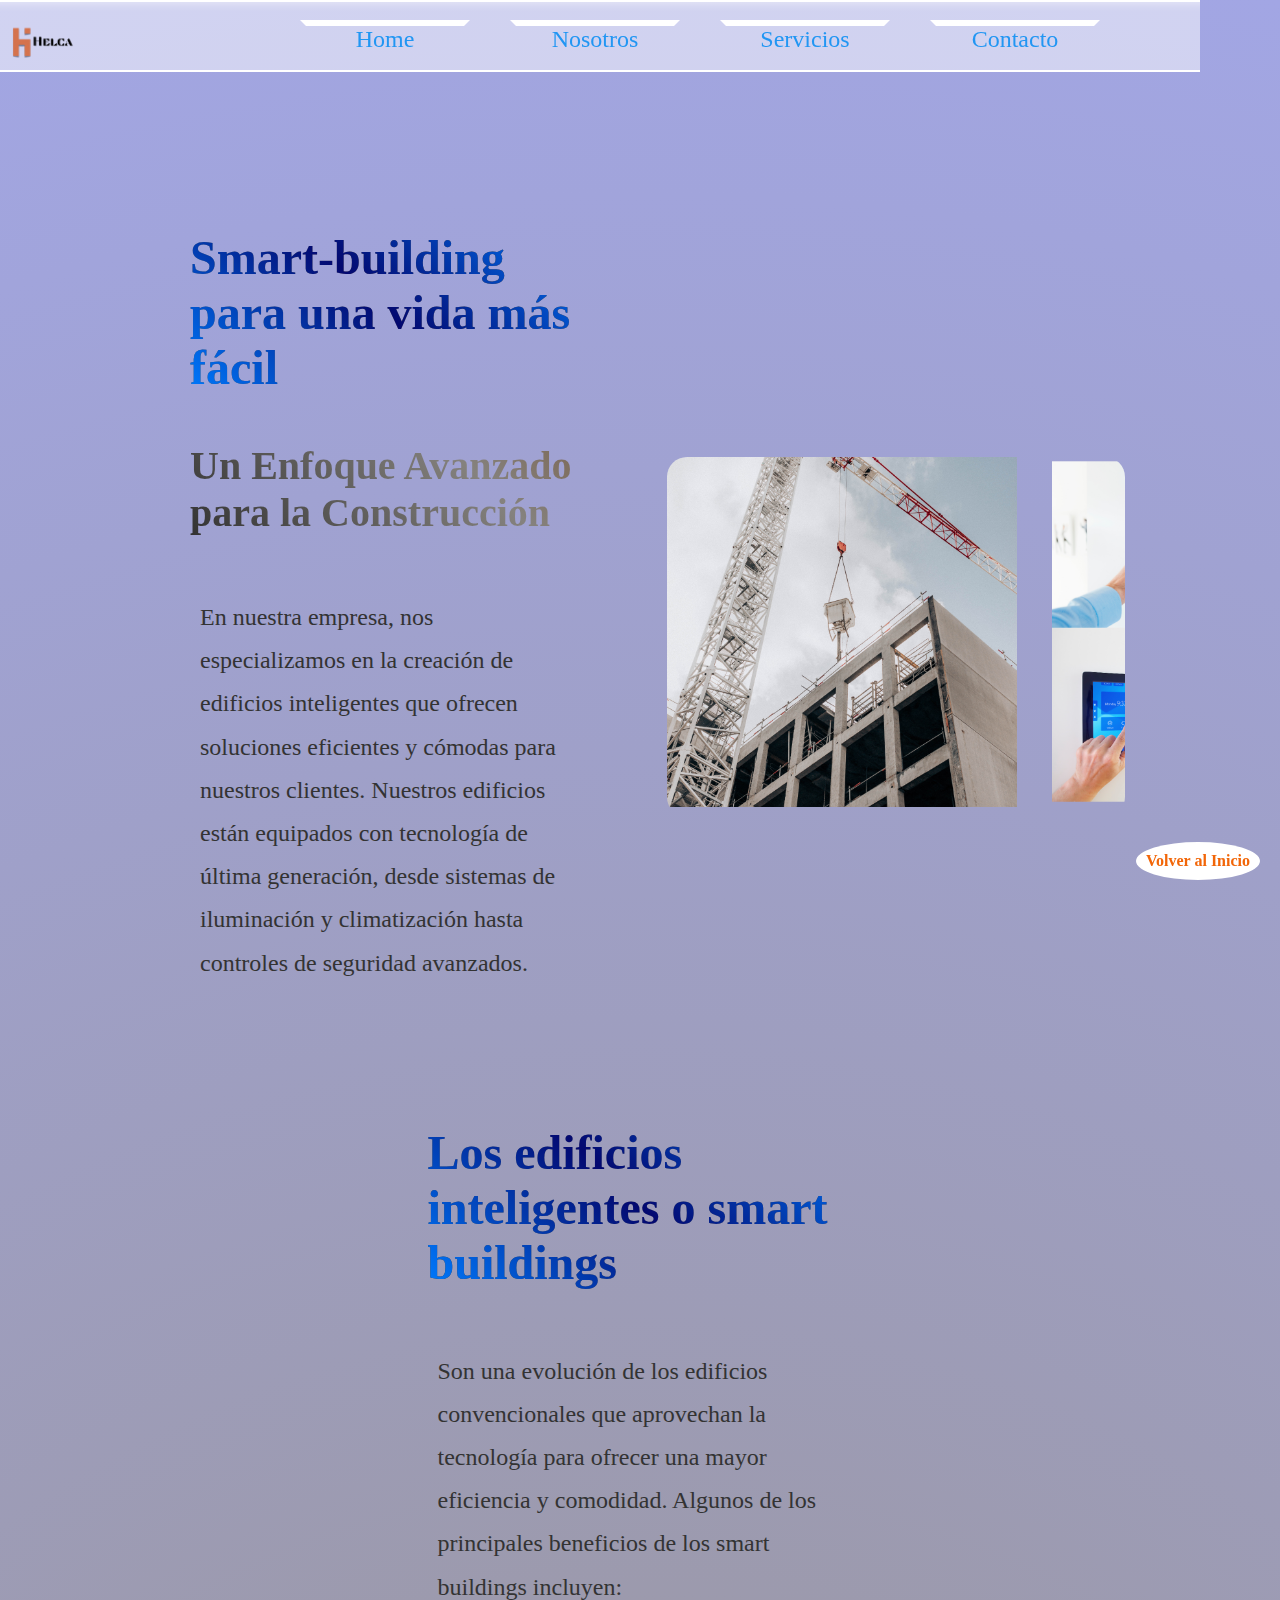
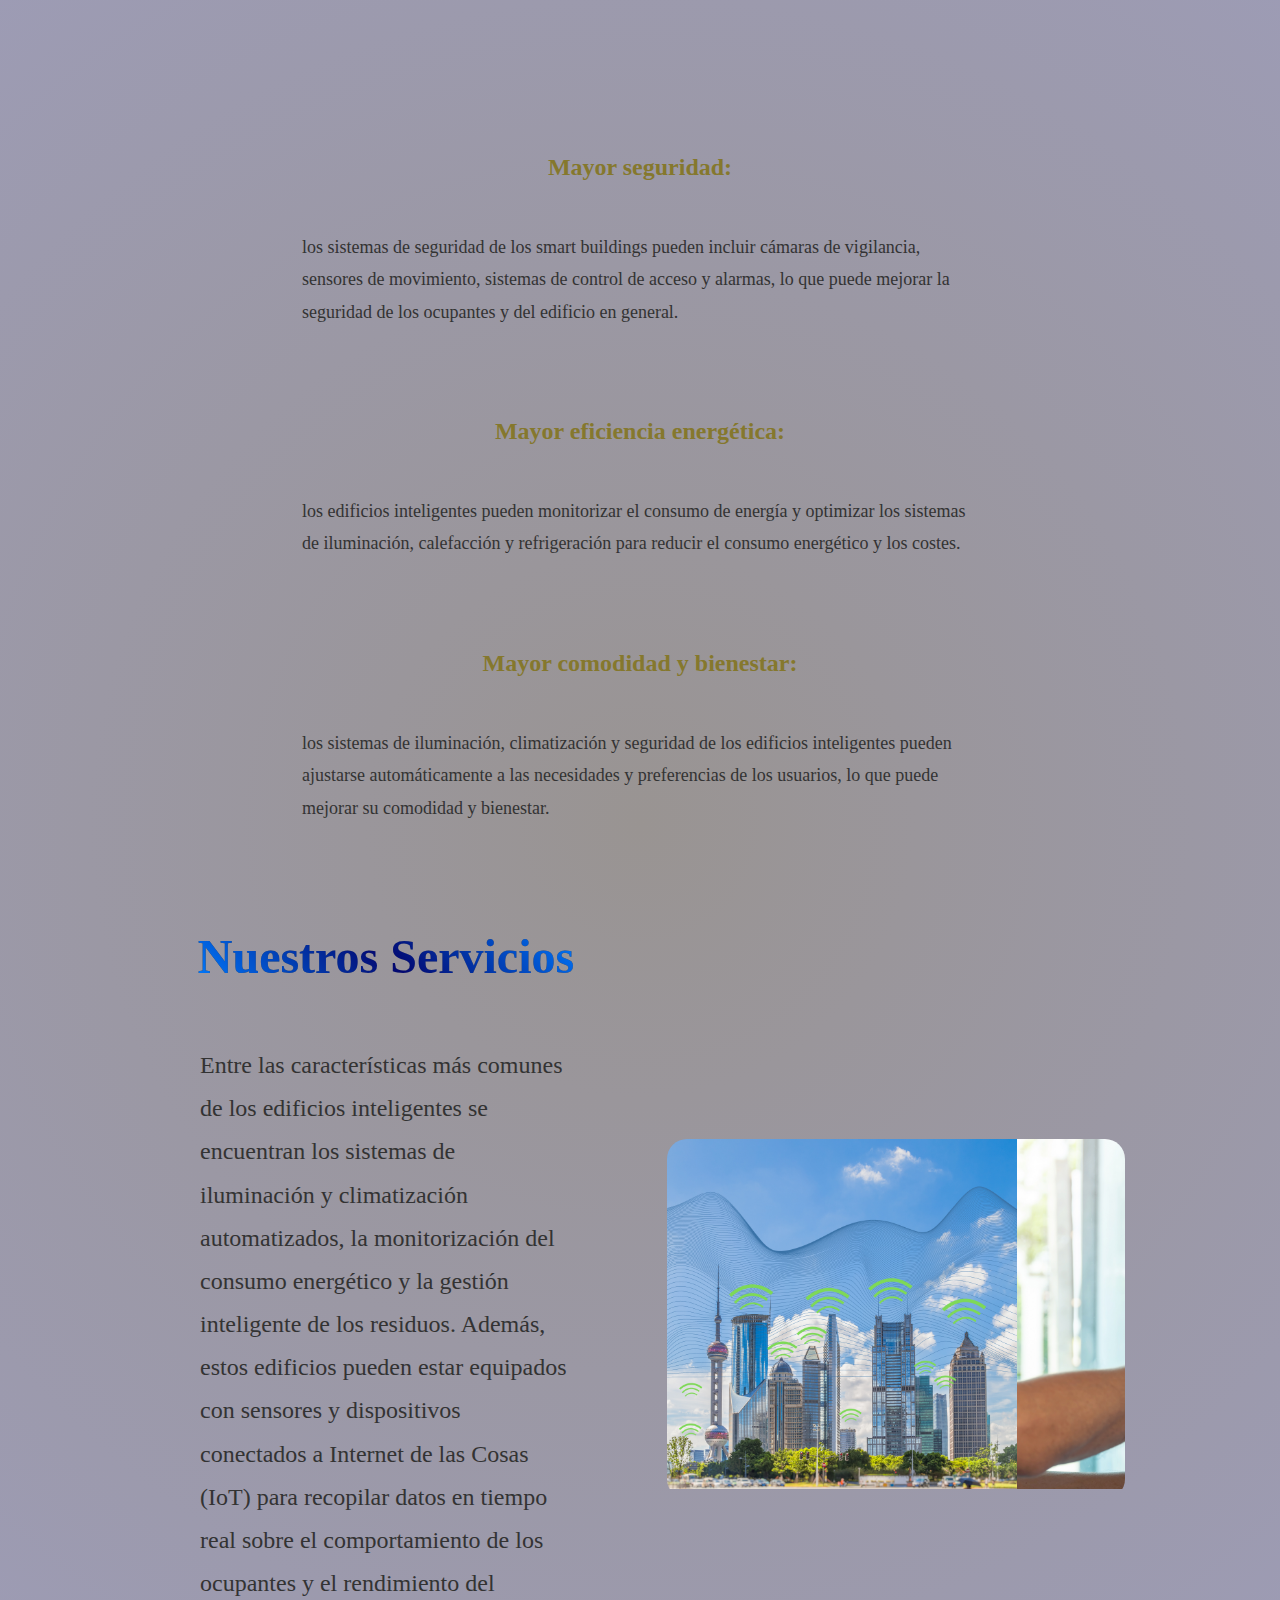
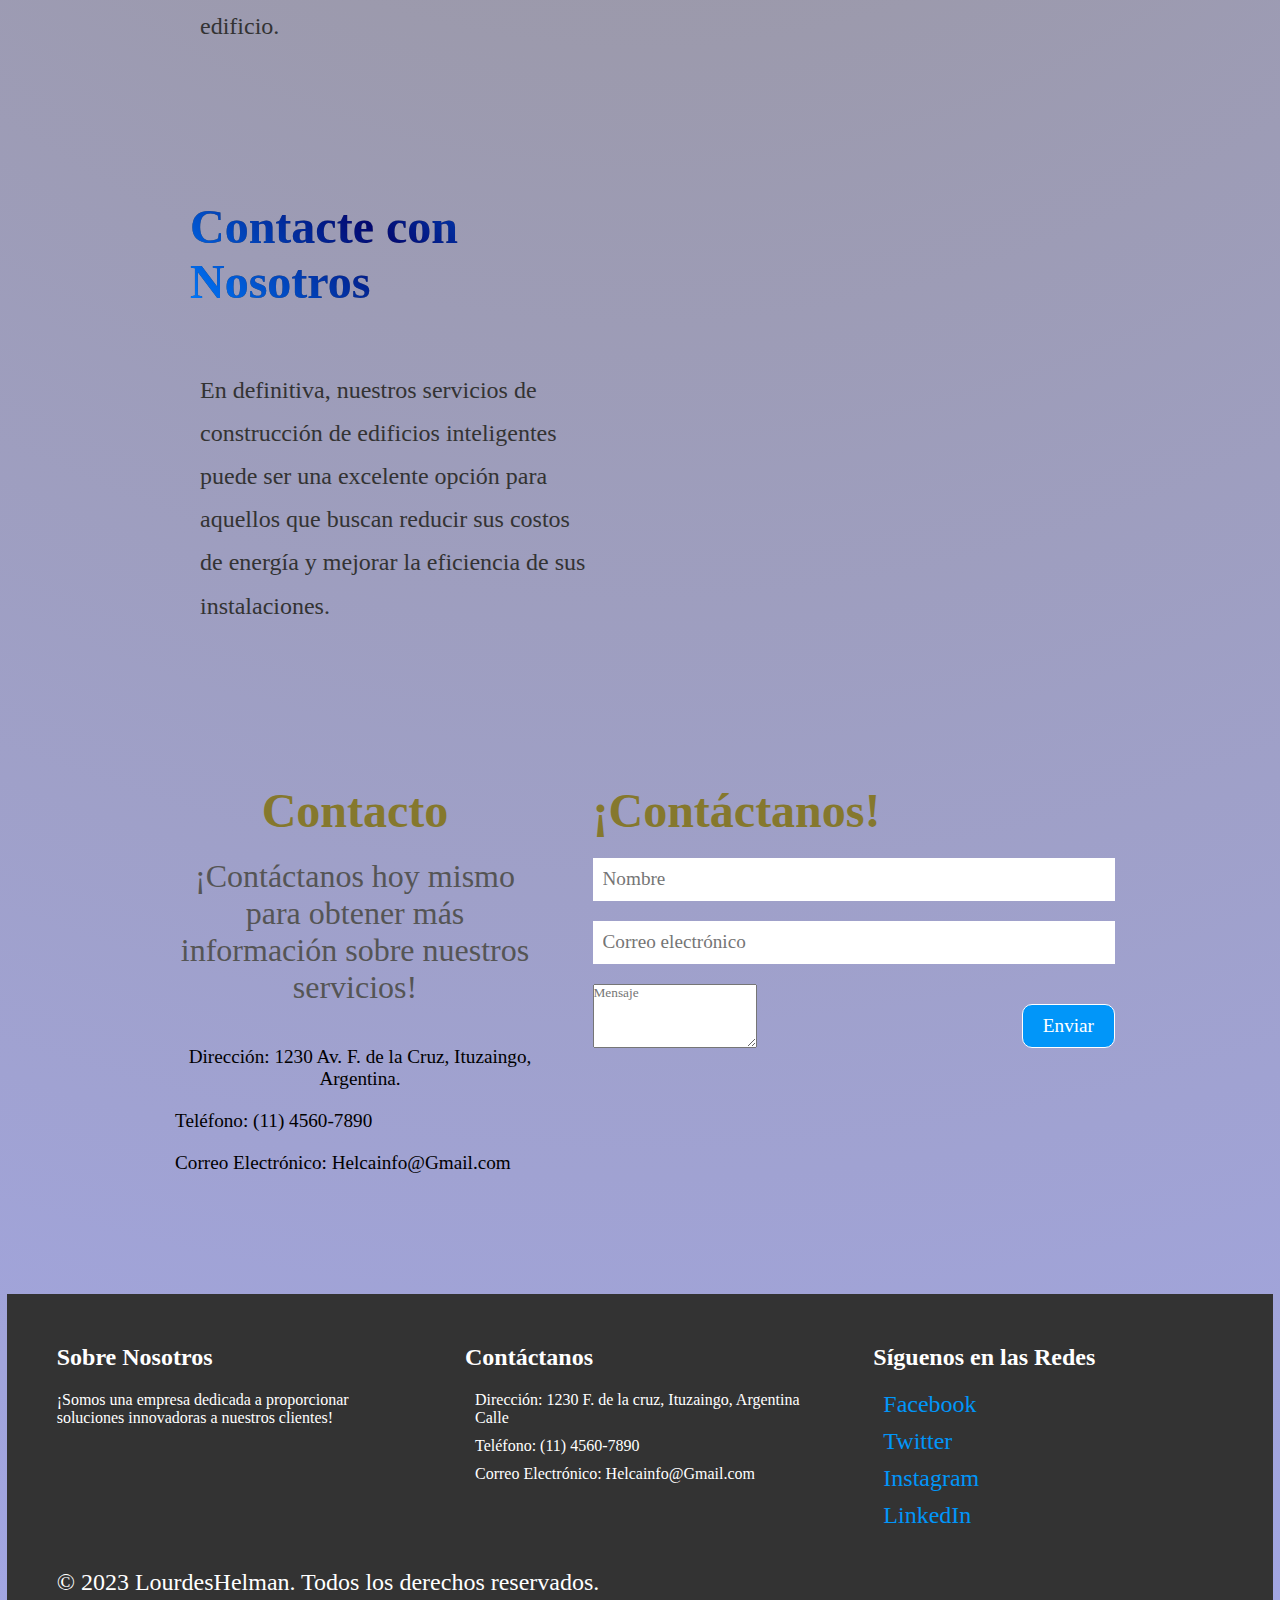
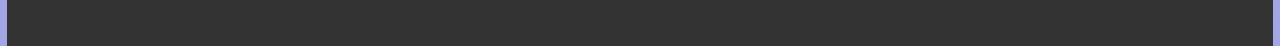
<file: Assets/smarbuilding/index.html>
<!DOCTYPE html>
<html lang="en">
  <head>
    <meta charset="UTF-8" />
    <meta http-equiv="X-UA-Compatible" content="IE=edge" />
    <meta name="viewport" content="width=device-width, initial-scale=1.0" />
    <title>Smart-building</title>
    <link rel="stylesheet" href="../login.css" />
    <link rel="stylesheet" href="../animaciones.css" />
    <link rel="stylesheet" href="../mediaquery.css" />
  </head>
  <body>
    <!-- Estructura header -->
    <header class="header__navbar">
      <nav class="header__navbar navbar">
        <a href="/index.html" class="logo">
          <img src="../img/LogoHelca.png" alt="logo" />
        </a>

        <input type="checkbox" id="menu__toggle" class="menu__toggle" />
        <label for="menu__toggle" class="menu__label">
          <img
            class="menu__btn__icon"
            src="../img/navigation-drawer-1.png"
            alt="menu"
          />
        </label>

        <ul class="navbar__list">
          <li>
            <a href="/index.html" class="nav__link">Home</a>
          </li>
          <li>
            <a href="/index.html" class="nav__link">Nosotros</a>
          </li>
          <li class="dropdown">
            <a href="#" class="nav__link">Servicios</a>
            <ul class="dropdown__menu">
              <li>
                <a href="../smarbuilding/index.html" class="nav__link"
                  >Smart Building</a
                >
              </li>
              <li>
                <a href="../smarthome/index.html" class="nav__link"
                  >Smart Home</a
                >
              </li>
              <li>
                <a href="../sustentabilidad/index.html" class="nav__link"
                  >Sustentabilidad</a
                >
              </li>
              <li>
                <a href="../tecnologia/index.html" class="nav__link"
                  >Tecnologia BIM</a
                >
              </li>
            </ul>
          </li>
          <li><a href="#contact" class="nav__link">Contacto</a></li>
        </ul>
      </nav>
    </header>
    <!-- Estructura main -->

    <!-- Volver al Inicio -->
    <div id="top"></div>
    <main>
      <!-- Estructura  sección servicios de smart bulding  -->
      <section id="service__about">
        <div class="s__container">
          <div class="s__container__info">
            <div class="s__text">
              <h3 class="wave">
                <span class="wave2"
                  >Smart-building para una vida más fácil
                </span>
                <br />
                Un Enfoque Avanzado para la Construcción
              </h3>
              <p>
                En nuestra empresa, nos especializamos en la creación de
                edificios inteligentes que ofrecen soluciones eficientes y
                cómodas para nuestros clientes. Nuestros edificios están
                equipados con tecnología de última generación, desde sistemas de
                iluminación y climatización hasta controles de seguridad
                avanzados.
              </p>
            </div>
            <div class="s__slaider">
              <ul class="s__slaideshow">
                <li><img src="../img/5.png" alt="imagen1" /></li>
                <li><img src="../img/9.png" alt="imagen2" /></li>
                <li><img src="../img/2.png" alt="imagen3" /></li>
              </ul>
            </div>
          </div>
          <div class="s__container__info2">
            <div class="s__text">
              <h3 class="wave">
                <span class="wave2"
                  >Los edificios inteligentes o smart buildings
                </span>
              </h3>
              <p>
                Son una evolución de los edificios convencionales que aprovechan
                la tecnología para ofrecer una mayor eficiencia y comodidad.
                Algunos de los principales beneficios de los smart buildings
                incluyen:
              </p>
            </div>
            <article class="about__box">
              <div class="s__text1 box">
                <h3 class="boxtitle">Mayor seguridad:</h3>
                <p>
                  los sistemas de seguridad de los smart buildings pueden
                  incluir cámaras de vigilancia, sensores de movimiento,
                  sistemas de control de acceso y alarmas, lo que puede mejorar
                  la seguridad de los ocupantes y del edificio en general.
                </p>
              </div>
              <div class="s__text2 box">
                <h3 class="boxtitle">Mayor eficiencia energética:</h3>

                <p>
                  los edificios inteligentes pueden monitorizar el consumo de
                  energía y optimizar los sistemas de iluminación, calefacción y
                  refrigeración para reducir el consumo energético y los costes.
                </p>
              </div>
              <div class="s__text3 box">
                <h3 class="boxtitle">Mayor comodidad y bienestar:</h3>
                <p>
                  los sistemas de iluminación, climatización y seguridad de los
                  edificios inteligentes pueden ajustarse automáticamente a las
                  necesidades y preferencias de los usuarios, lo que puede
                  mejorar su comodidad y bienestar.
                </p>
              </div>
            </article>
          </div>
          <div class="s__container__info">
            <div class="s__text">
              <h3 class="wave">
                <span class="wave2">Nuestros Servicios</span>
              </h3>
              <p>
                Entre las características más comunes de los edificios
                inteligentes se encuentran los sistemas de iluminación y
                climatización automatizados, la monitorización del consumo
                energético y la gestión inteligente de los residuos. Además,
                estos edificios pueden estar equipados con sensores y
                dispositivos conectados a Internet de las Cosas (IoT) para
                recopilar datos en tiempo real sobre el comportamiento de los
                ocupantes y el rendimiento del edificio.
              </p>
            </div>
            <div class="s__slaider">
              <ul class="s__slaideshow">
                <li><img src="../img/Diseño48.png" alt="imagen1" /></li>
                <li>
                  <img src="../img/4.png" alt="imagen2" />
                </li>
                <li><img src="../img/7.png" alt="imagen3" /></li>
              </ul>
            </div>
          </div>
          <div class="s__container__info">
            <div class="s__text">
              <h3 class="wave">
                <span class="wave2">Contacte con Nosotros</span>
              </h3>
              <p>
                En definitiva, nuestros servicios de construcción de edificios
                inteligentes puede ser una excelente opción para aquellos que
                buscan reducir sus costos de energía y mejorar la eficiencia de
                sus instalaciones.
              </p>
            </div>
          </div>

          <!-- sección contactos -->
          <section id="contact">
            <div class="contact__info">
              <h3>Contacto</h3>
              <p>
                ¡Contáctanos hoy mismo para obtener más información sobre
                nuestros servicios!
              </p>
              <ul>
                <li>
                  <i class="fas fa-map-marker-alt"></i> Dirección: 1230 Av. F.
                  de la Cruz, Ituzaingo, Argentina.
                </li>
                <li>
                  <i class="fas fa-phone-alt"></i> Teléfono: (11) 4560-7890
                </li>
                <li>
                  <i class="fas fa-envelope"></i> Correo Electrónico:
                  Helcainfo@Gmail.com
                </li>
              </ul>
            </div>
            <!-- Formulario de contacto -->
            <div class="contact__form">
              <h3>¡Contáctanos!</h3>
              <form action="" method="post">
                <input
                  type="text"
                  name="nombre"
                  placeholder="Nombre"
                  required
                />
                <input
                  type="email"
                  name="email"
                  placeholder="Correo electrónico"
                  required
                />
                <textarea
                  name="mensaje"
                  placeholder="Mensaje"
                  required
                ></textarea>
                <button type="submit">Enviar</button>
              </form>
            </div>
          </section>
        </div>
      </section>
    </main>
    <footer>
      <div class="footer__container">
        <div class="footer__column">
          <h2>Sobre Nosotros</h2>
          <p>
            ¡Somos una empresa dedicada a proporcionar soluciones innovadoras a
            nuestros clientes!
          </p>
        </div>
        <div class="footer__column">
          <h2>Contáctanos</h2>
          <ul>
            <li>
              <i class="fas fa-map-marker-alt"></i> Dirección: 1230 F. de la
              cruz, Ituzaingo, Argentina Calle
            </li>
            <li><i class="fas fa-phone-alt"></i> Teléfono: (11) 4560-7890</li>
            <li>
              <i class="fas fa-envelope"></i> Correo Electrónico:
              Helcainfo@Gmail.com
            </li>
          </ul>
        </div>
        <div class="footer__column">
          <h2>Síguenos en las Redes</h2>
          <ul>
            <li>
              <a href="https://www.facebook.com/"
                ><i class="fab fa-facebook-f"></i> Facebook</a
              >
            </li>
            <li>
              <a href="https://twitter.com/home?lang=es"
                ><i class="fab fa-twitter"></i> Twitter</a
              >
            </li>
            <li>
              <a href="https://www.instagram.com/?hl=es-la&__coig_restricted=1"
                ><i class="fab fa-instagram"></i> Instagram</a
              >
            </li>
            <li>
              <a href="https://www.linkedin.com/feed/"
                ><i class="fab fa-linkedin-in"></i> LinkedIn</a
              >
            </li>
          </ul>
        </div>
      </div>
      <a href="#top" class="back-to-top">Volver al Inicio</a>

      <div class="copyright">
        <p>© 2023 LourdesHelman. Todos los derechos reservados.</p>
      </div>
    </footer>
  </body>
</html>
</file>
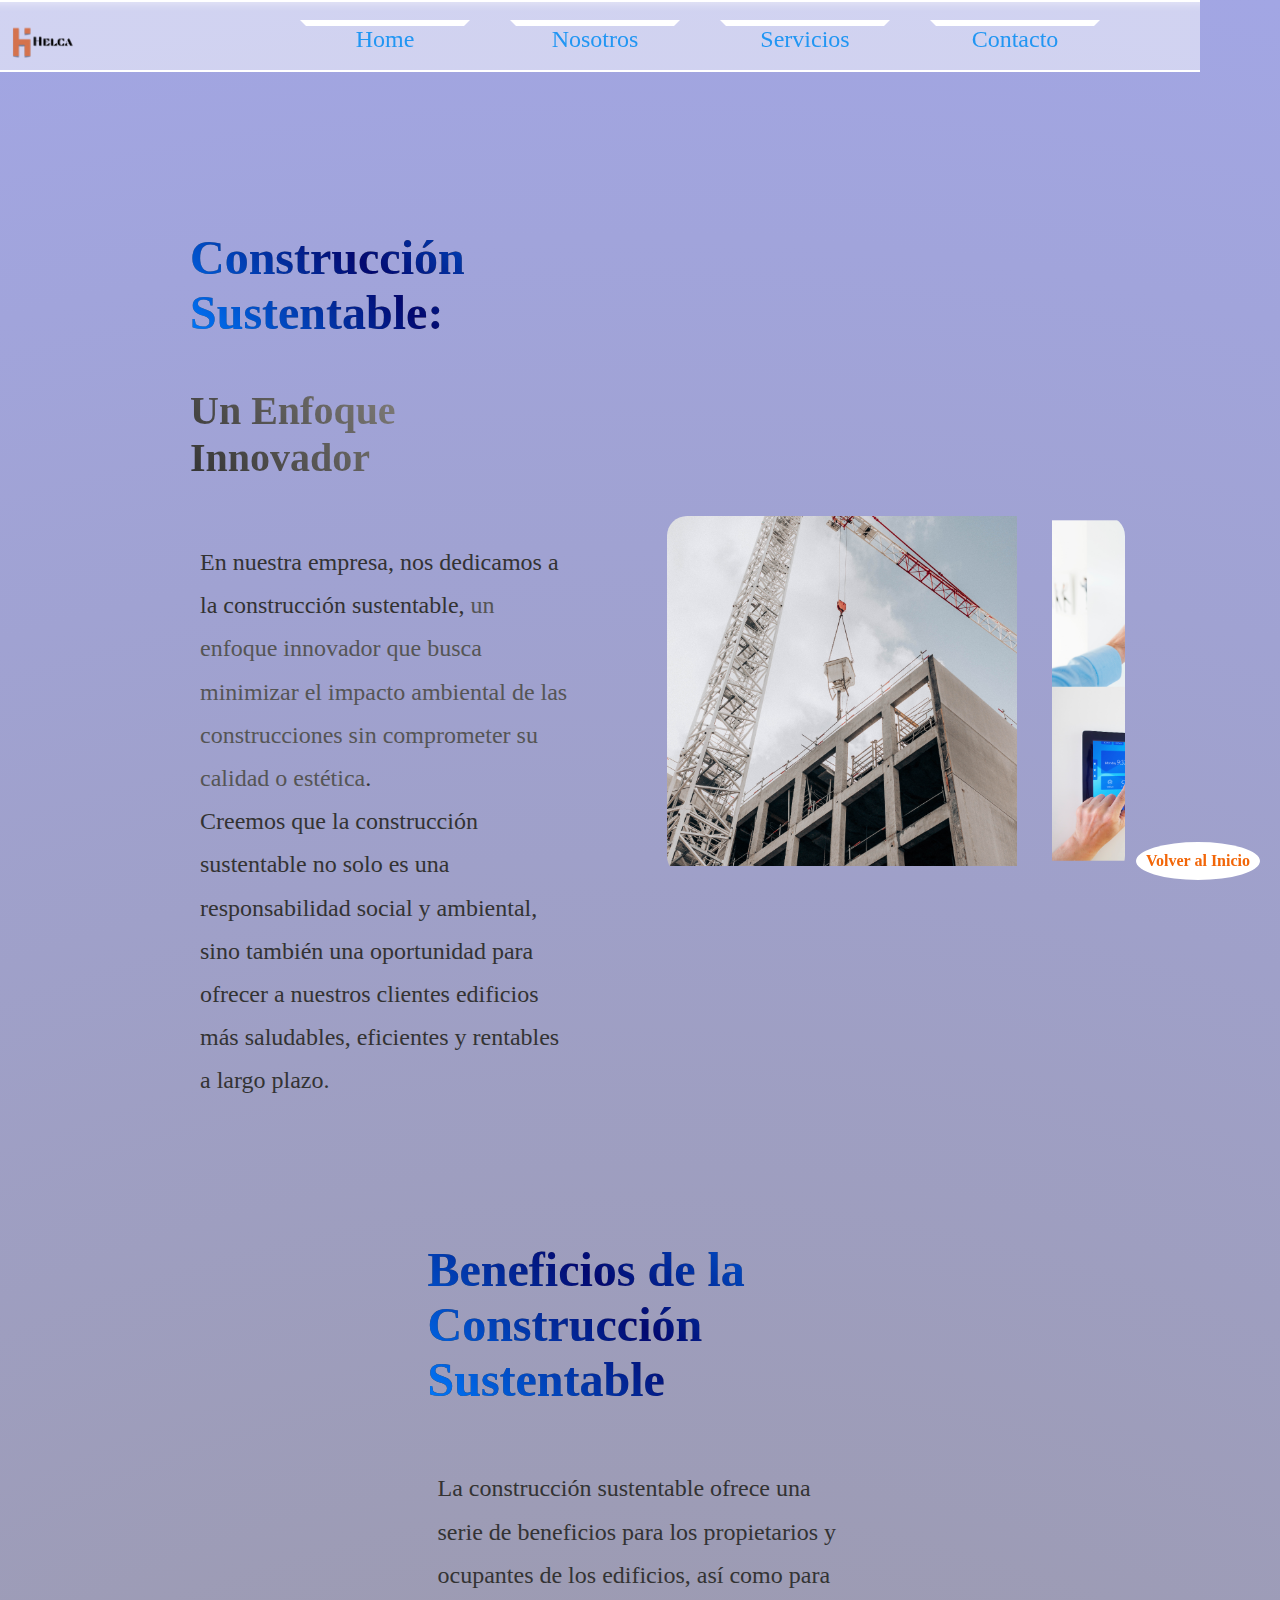
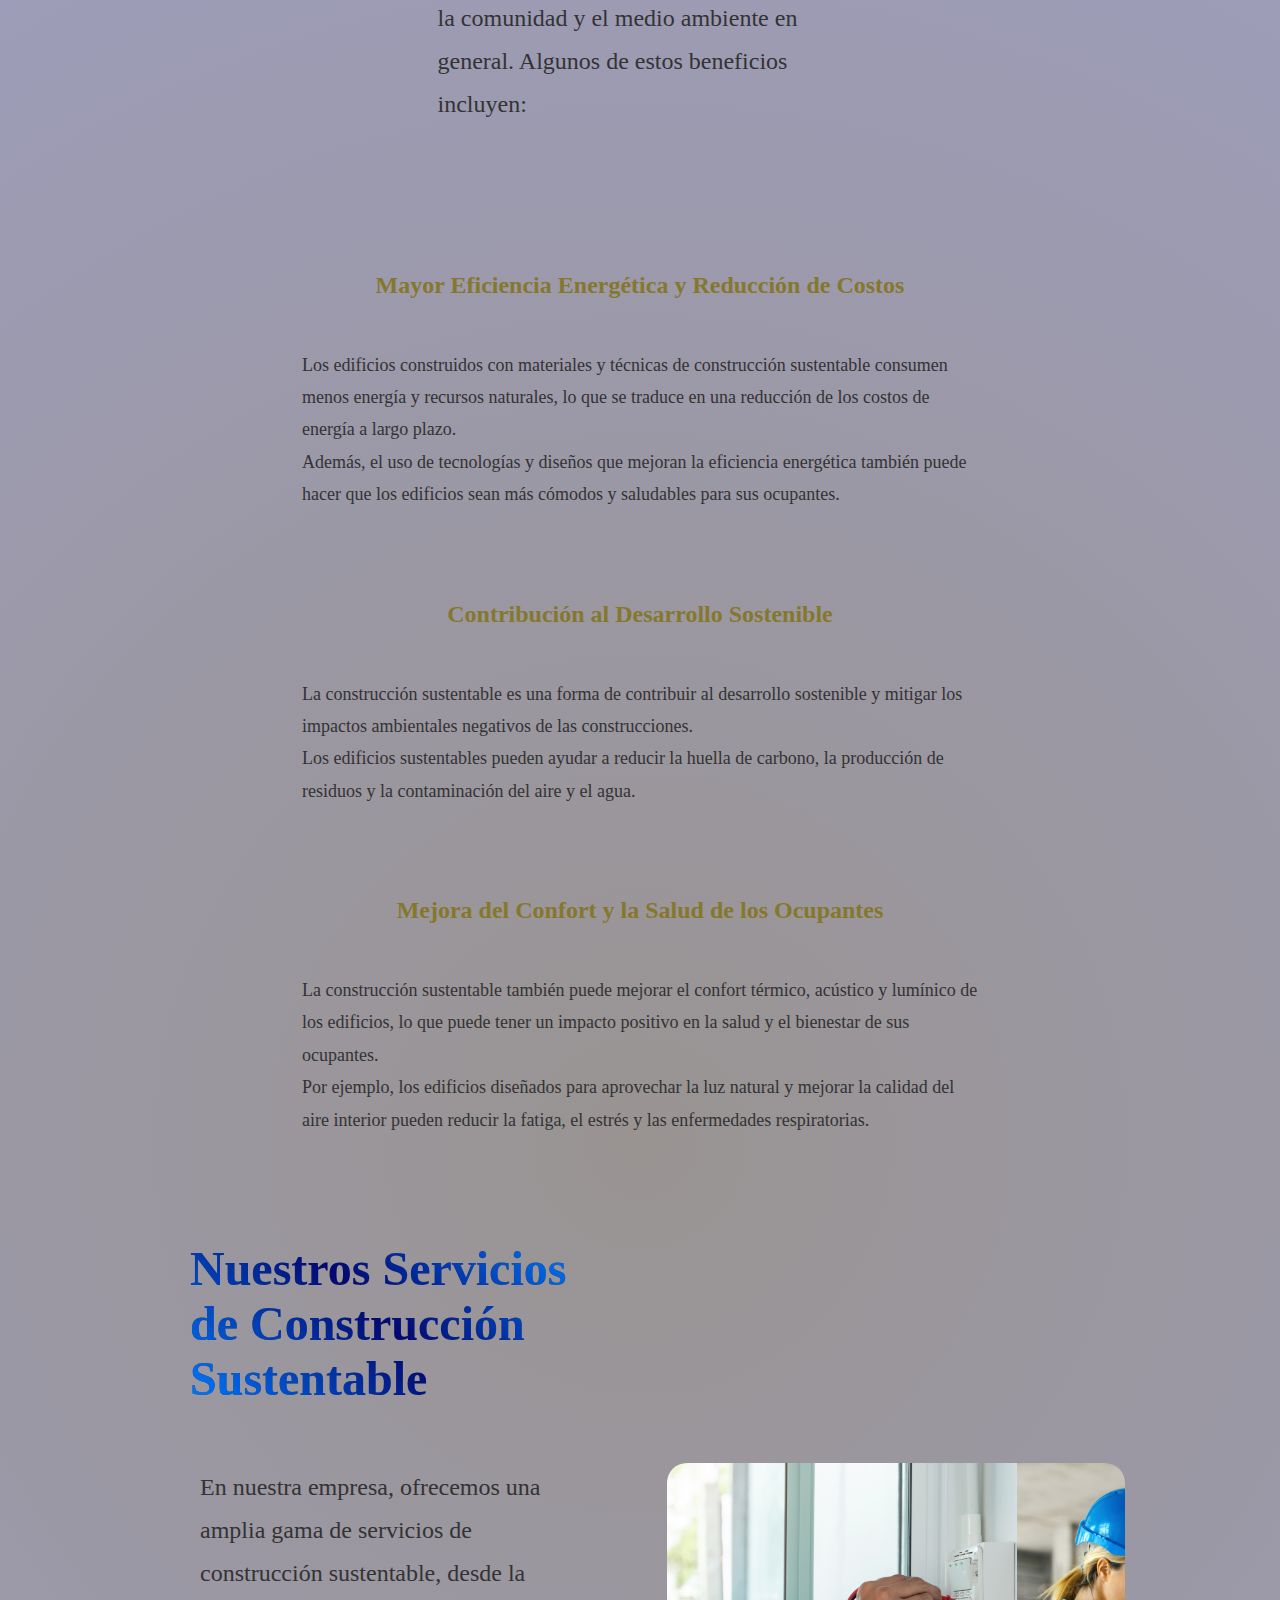
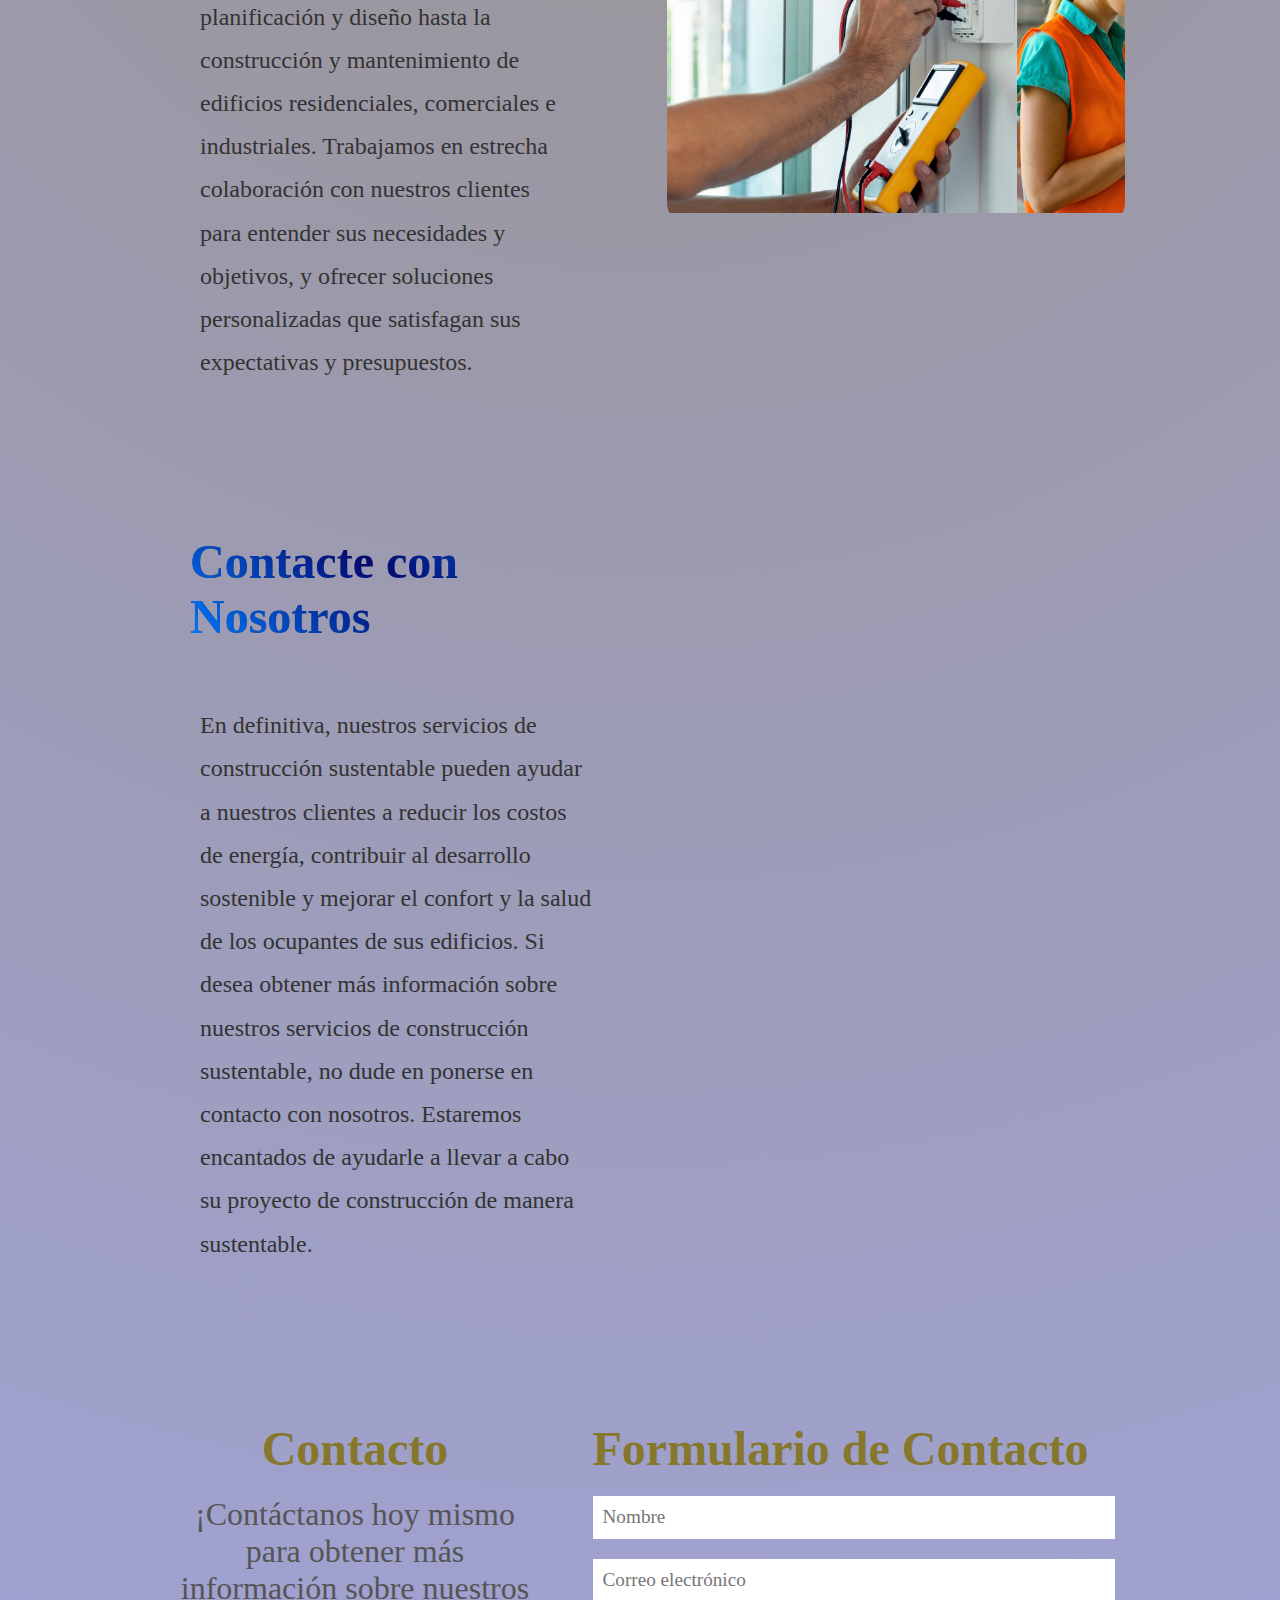
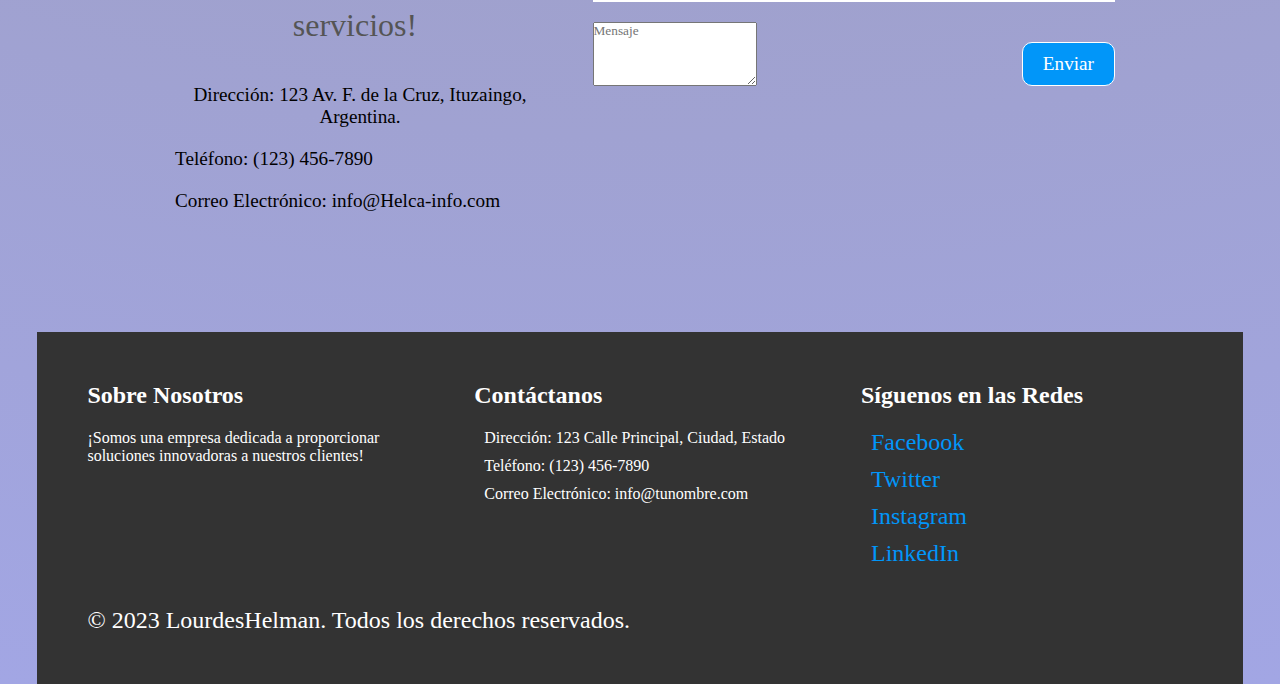
<file: Assets/sustentabilidad/index.html>
<!DOCTYPE html>
<html lang="en">
  <head>
    <meta charset="UTF-8" />
    <meta http-equiv="X-UA-Compatible" content="IE=edge" />
    <meta name="viewport" content="width=device-width, initial-scale=1.0" />
    <title>Sustentabilidad</title>
    <link rel="stylesheet" href="../login.css" />
    <link rel="stylesheet" href="../animaciones.css" />
    <link rel="stylesheet" href="../mediaquery.css" />
  </head>
  <body>
    <!-- Estructura header -->
    <header class="header__navbar">
      <nav class="header__navbar navbar">
        <a href="/index.html" class="logo">
          <img src="/Assets/img/LogoHelca.png" alt="logo" />
        </a>

        <input type="checkbox" id="menu__toggle" class="menu__toggle" />
        <label for="menu__toggle" class="menu__label">
          <img
            class="menu__btn__icon"
            src="../img/navigation-drawer-1.png"
            alt="menu"
          />
        </label>
        <ul class="navbar__list">
          <li>
            <a href="/index.html" class="nav__link">Home</a>
          </li>
          <li>
            <a href="/index.html" class="nav__link">Nosotros</a>
          </li>
          <li class="dropdown">
            <a href="#" class="nav__link">Servicios</a>
            <ul class="dropdown__menu">
              <li>
                <a href="../smarbuilding/index.html" class="nav__link"
                  >Smart Building</a
                >
              </li>
              <li>
                <a href="../smarthome/index.html" class="nav__link"
                  >Smart Home</a
                >
              </li>
              <li>
                <a href="../sustentabilidad/index.html" class="nav__link"
                  >Sustentabilidad</a
                >
              </li>
              <li>
                <a href="../tecnologia/index.html" class="nav__link"
                  >Tecnologia BIM</a
                >
              </li>
            </ul>
          </li>
          <li><a href="#contact" class="nav__link">Contacto</a></li>
        </ul>
      </nav>
    </header>
    <!-- Estructura main -->

    <!-- Volver al Inicio -->
    <div id="top"></div>
    <main>
      <!-- Estructura  sección servicios de sustentabilidad  -->
      <section id="service__about">
        <div class="s__container">
          <div class="s__container__info">
            <div class="s__text">
              <h3 class="wave">
                <span class="wave2">Construcción Sustentable:</span>
                <br />
                Un Enfoque Innovador
              </h3>
              <p>
                En nuestra empresa, nos dedicamos a la construcción sustentable,
                <span>
                  un enfoque innovador que busca minimizar el impacto ambiental
                  de las construcciones sin comprometer su calidad o
                  estética</span
                >. <br />
                Creemos que la construcción sustentable no solo es una
                responsabilidad social y ambiental, sino también una oportunidad
                para ofrecer a nuestros clientes edificios más saludables,
                eficientes y rentables a largo plazo.
              </p>
            </div>
            <div class="s__slaider">
              <ul class="s__slaideshow">
                <li><img src="../img/5.png" alt="imagen1" /></li>
                <li>
                  <img src="../img/9.png" alt="imagen2" />
                </li>
                <li><img src="../img/4.png" alt="a" /></li>
              </ul>
            </div>
          </div>
          <div class="s__container__info2">
            <div class="s__text">
              <h3 class="wave">
                <span class="wave2"
                  >Beneficios de la Construcción Sustentable
                </span>
              </h3>
              <p>
                La construcción sustentable ofrece una serie de beneficios para
                los propietarios y ocupantes de los edificios, así como para la
                comunidad y el medio ambiente en general. Algunos de estos
                beneficios incluyen:
              </p>
            </div>
            <article class="about__box">
              <div class="s__text1 box">
                <h3 class="boxtitle">
                  Mayor Eficiencia Energética y Reducción de Costos
                </h3>
                <p>
                  Los edificios construidos con materiales y técnicas de
                  construcción sustentable consumen menos energía y recursos
                  naturales, lo que se traduce en una reducción de los costos de
                  energía a largo plazo. <br />
                  Además, el uso de tecnologías y diseños que mejoran la
                  eficiencia energética también puede hacer que los edificios
                  sean más cómodos y saludables para sus ocupantes.
                </p>
              </div>
              <div class="s__text2 box">
                <h3 class="boxtitle">Contribución al Desarrollo Sostenible</h3>

                <p>
                  La construcción sustentable es una forma de contribuir al
                  desarrollo sostenible y mitigar los impactos ambientales
                  negativos de las construcciones.<br />
                  Los edificios sustentables pueden ayudar a reducir la huella
                  de carbono, la producción de residuos y la contaminación del
                  aire y el agua.
                </p>
              </div>
              <div class="s__text3 box">
                <h3 class="boxtitle">
                  Mejora del Confort y la Salud de los Ocupantes
                </h3>
                <p>
                  La construcción sustentable también puede mejorar el confort
                  térmico, acústico y lumínico de los edificios, lo que puede
                  tener un impacto positivo en la salud y el bienestar de sus
                  ocupantes.<br />
                  Por ejemplo, los edificios diseñados para aprovechar la luz
                  natural y mejorar la calidad del aire interior pueden reducir
                  la fatiga, el estrés y las enfermedades respiratorias.
                </p>
              </div>
            </article>
          </div>
          <div class="s__container__info">
            <div class="s__text">
              <h3 class="wave">
                <span class="wave2"
                  >Nuestros Servicios de Construcción Sustentable</span
                >
              </h3>
              <p>
                En nuestra empresa, ofrecemos una amplia gama de servicios de
                construcción sustentable, desde la planificación y diseño hasta
                la construcción y mantenimiento de edificios residenciales,
                comerciales e industriales. Trabajamos en estrecha colaboración
                con nuestros clientes para entender sus necesidades y objetivos,
                y ofrecer soluciones personalizadas que satisfagan sus
                expectativas y presupuestos.
              </p>
            </div>
            <div class="s__slaider">
              <ul class="s__slaideshow">
                <li><img src="../img/4.png" alt="imagen1" /></li>
                <li>
                  <img src="../img/2.png" alt="imagen2" />
                </li>
                <li><img src="../img/Diseño48.png" alt="imagen3" /></li>
              </ul>
            </div>
          </div>
          <div class="s__container__info">
            <div class="s__text">
              <h3 class="wave">
                <span class="wave2">Contacte con Nosotros</span>
              </h3>
              <p>
                En definitiva, nuestros servicios de construcción sustentable
                pueden ayudar a nuestros clientes a reducir los costos de
                energía, contribuir al desarrollo sostenible y mejorar el
                confort y la salud de los ocupantes de sus edificios. Si desea
                obtener más información sobre nuestros servicios de construcción
                sustentable, no dude en ponerse en contacto con nosotros.
                Estaremos encantados de ayudarle a llevar a cabo su proyecto de
                construcción de manera sustentable.
              </p>
            </div>
          </div>

          <!-- sección contactos -->
          <section id="contact">
            <div class="contact__info">
              <h3>Contacto</h3>
              <p>
                ¡Contáctanos hoy mismo para obtener más información sobre
                nuestros servicios!
              </p>
              <ul>
                <li>
                  <i class="fas fa-map-marker-alt"></i> Dirección: 123 Av. F. de
                  la Cruz, Ituzaingo, Argentina.
                </li>
                <li>
                  <i class="fas fa-phone-alt"></i> Teléfono: (123) 456-7890
                </li>
                <li>
                  <i class="fas fa-envelope"></i> Correo Electrónico:
                  info@Helca-info.com
                </li>
              </ul>
            </div>
            <!-- Formulario de contacto -->
            <div class="contact__form">
              <h3>Formulario de Contacto</h3>
              <form action="" method="post">
                <input
                  type="text"
                  name="nombre"
                  placeholder="Nombre"
                  required
                />
                <input
                  type="email"
                  name="email"
                  placeholder="Correo electrónico"
                  required
                />
                <textarea
                  name="mensaje"
                  placeholder="Mensaje"
                  required
                ></textarea>
                <button type="submit">Enviar</button>
              </form>
            </div>
          </section>
        </div>
      </section>
    </main>
    <footer>
      <div class="footer__container">
        <div class="footer__column">
          <h2>Sobre Nosotros</h2>
          <p>
            ¡Somos una empresa dedicada a proporcionar soluciones innovadoras a
            nuestros clientes!
          </p>
        </div>
        <div class="footer__column">
          <h2>Contáctanos</h2>
          <ul>
            <li>
              <i class="fas fa-map-marker-alt"></i> Dirección: 123 Calle
              Principal, Ciudad, Estado
            </li>
            <li><i class="fas fa-phone-alt"></i> Teléfono: (123) 456-7890</li>
            <li>
              <i class="fas fa-envelope"></i> Correo Electrónico:
              info@tunombre.com
            </li>
          </ul>
        </div>
        <div class="footer__column">
          <h2>Síguenos en las Redes</h2>
          <ul>
            <li>
              <a href="https://www.facebook.com/"
                ><i class="fab fa-facebook-f"></i> Facebook</a
              >
            </li>
            <li>
              <a href="https://twitter.com/home?lang=es"
                ><i class="fab fa-twitter"></i> Twitter</a
              >
            </li>
            <li>
              <a href="https://www.instagram.com/?hl=es-la&__coig_restricted=1"
                ><i class="fab fa-instagram"></i> Instagram</a
              >
            </li>
            <li>
              <a href="https://www.linkedin.com/feed/"
                ><i class="fab fa-linkedin-in"></i> LinkedIn</a
              >
            </li>
          </ul>
        </div>
      </div>
      <div class="copyright">
        <p>© 2023 LourdesHelman. Todos los derechos reservados.</p>
      </div>
      <a href="#top" class="back-to-top">Volver al Inicio</a>
    </footer>
  </body>
</html>
</file>
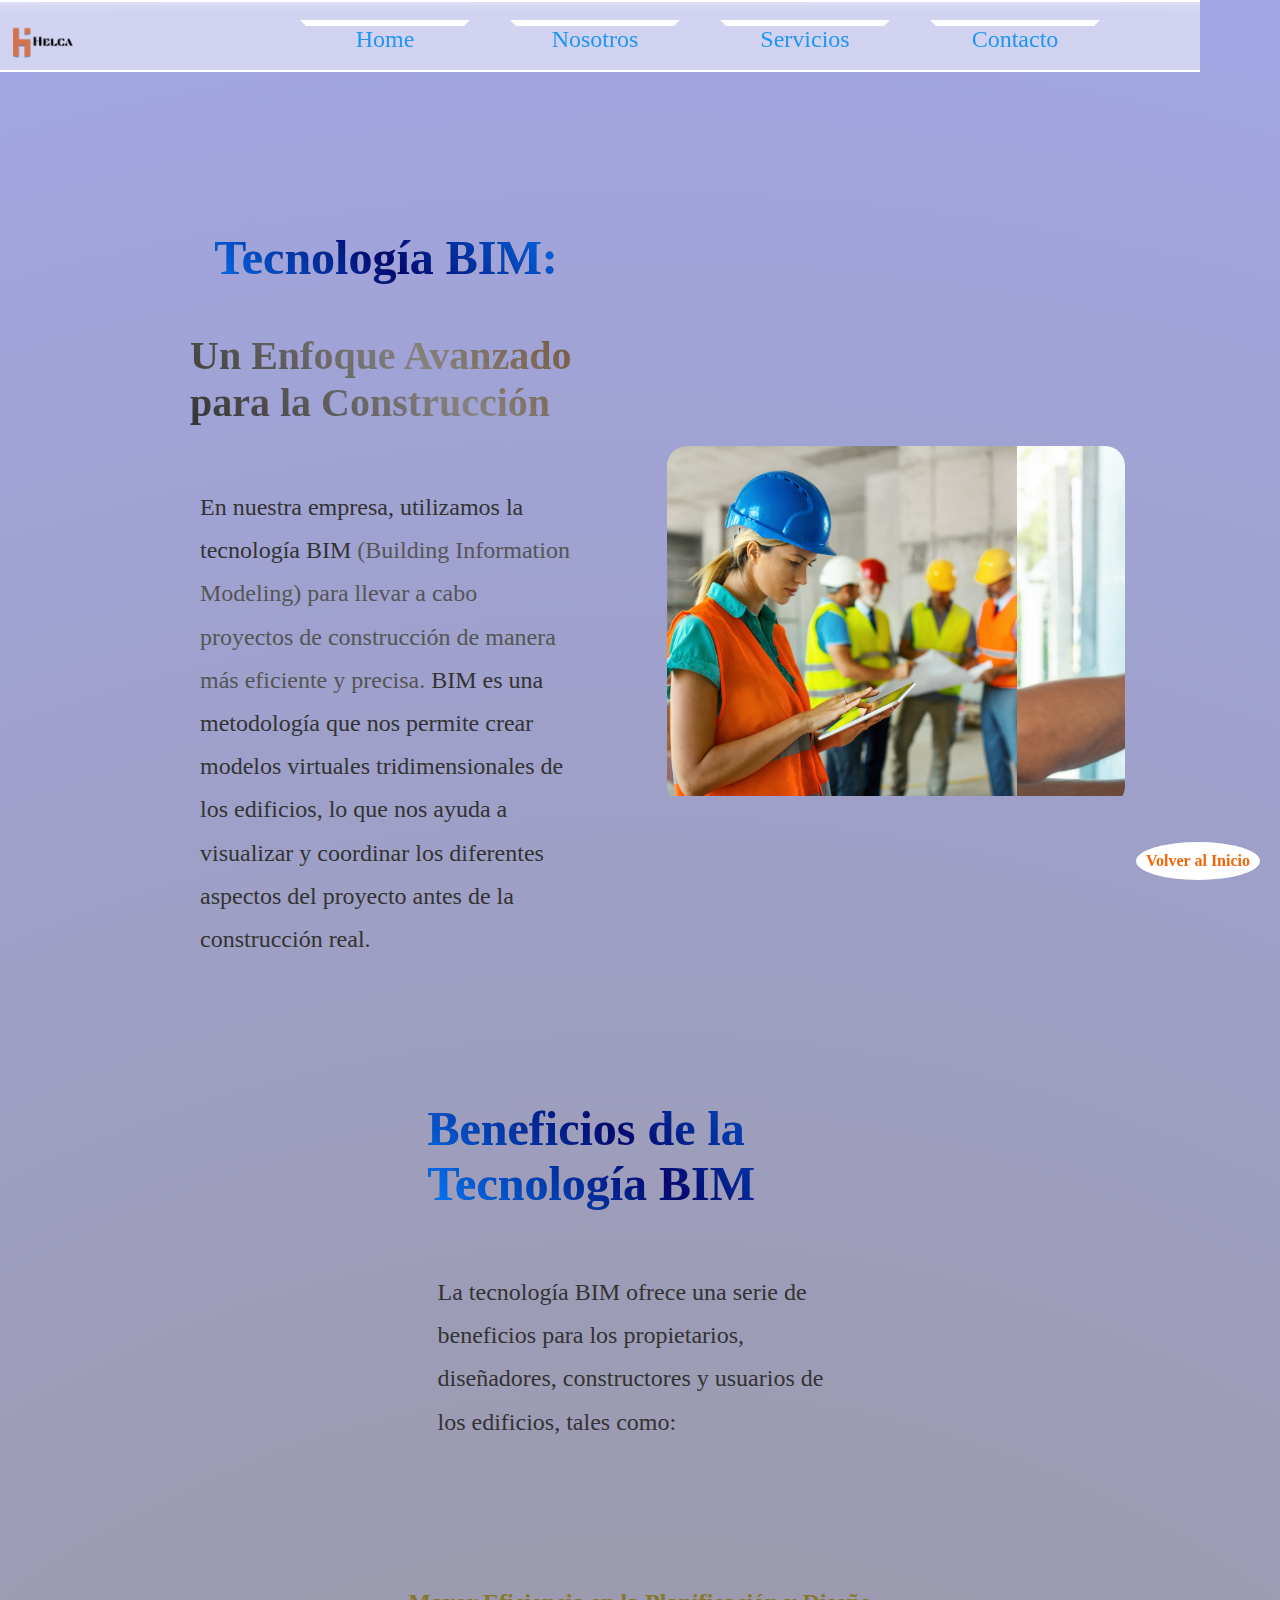
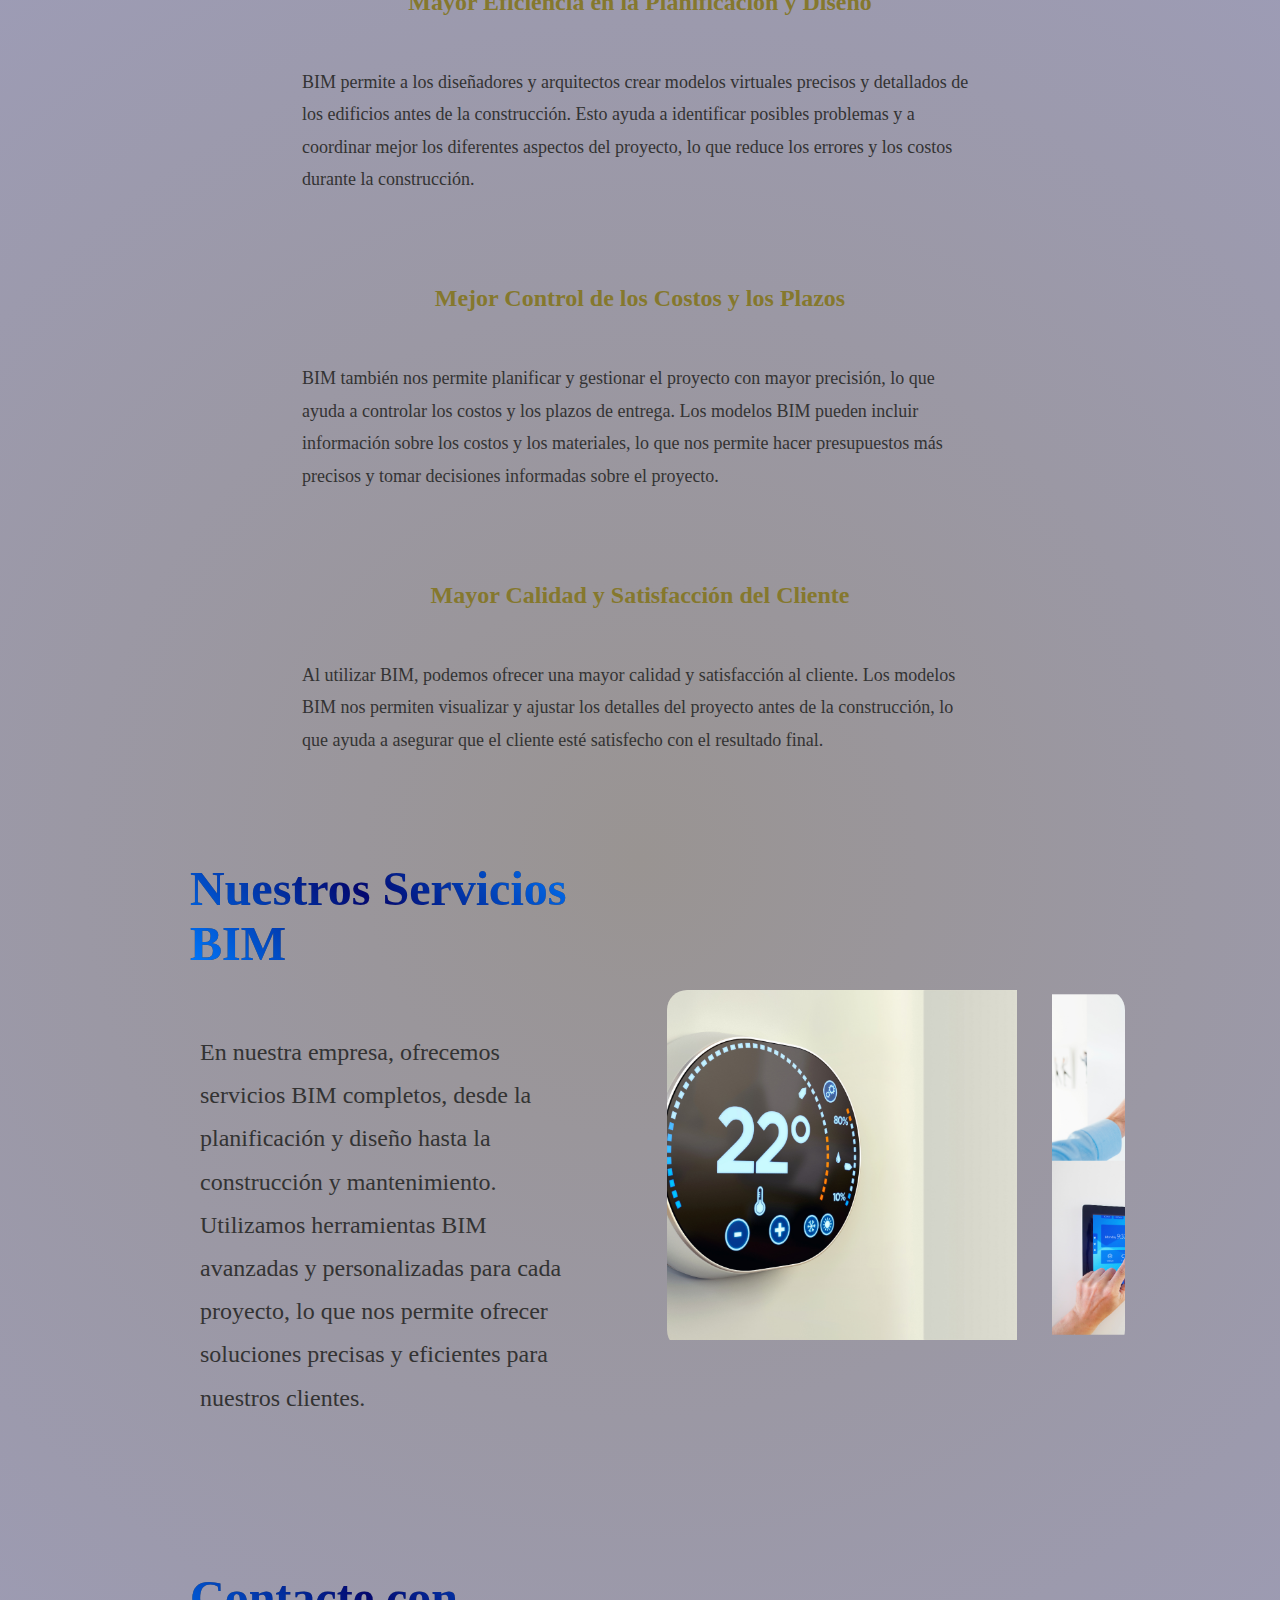
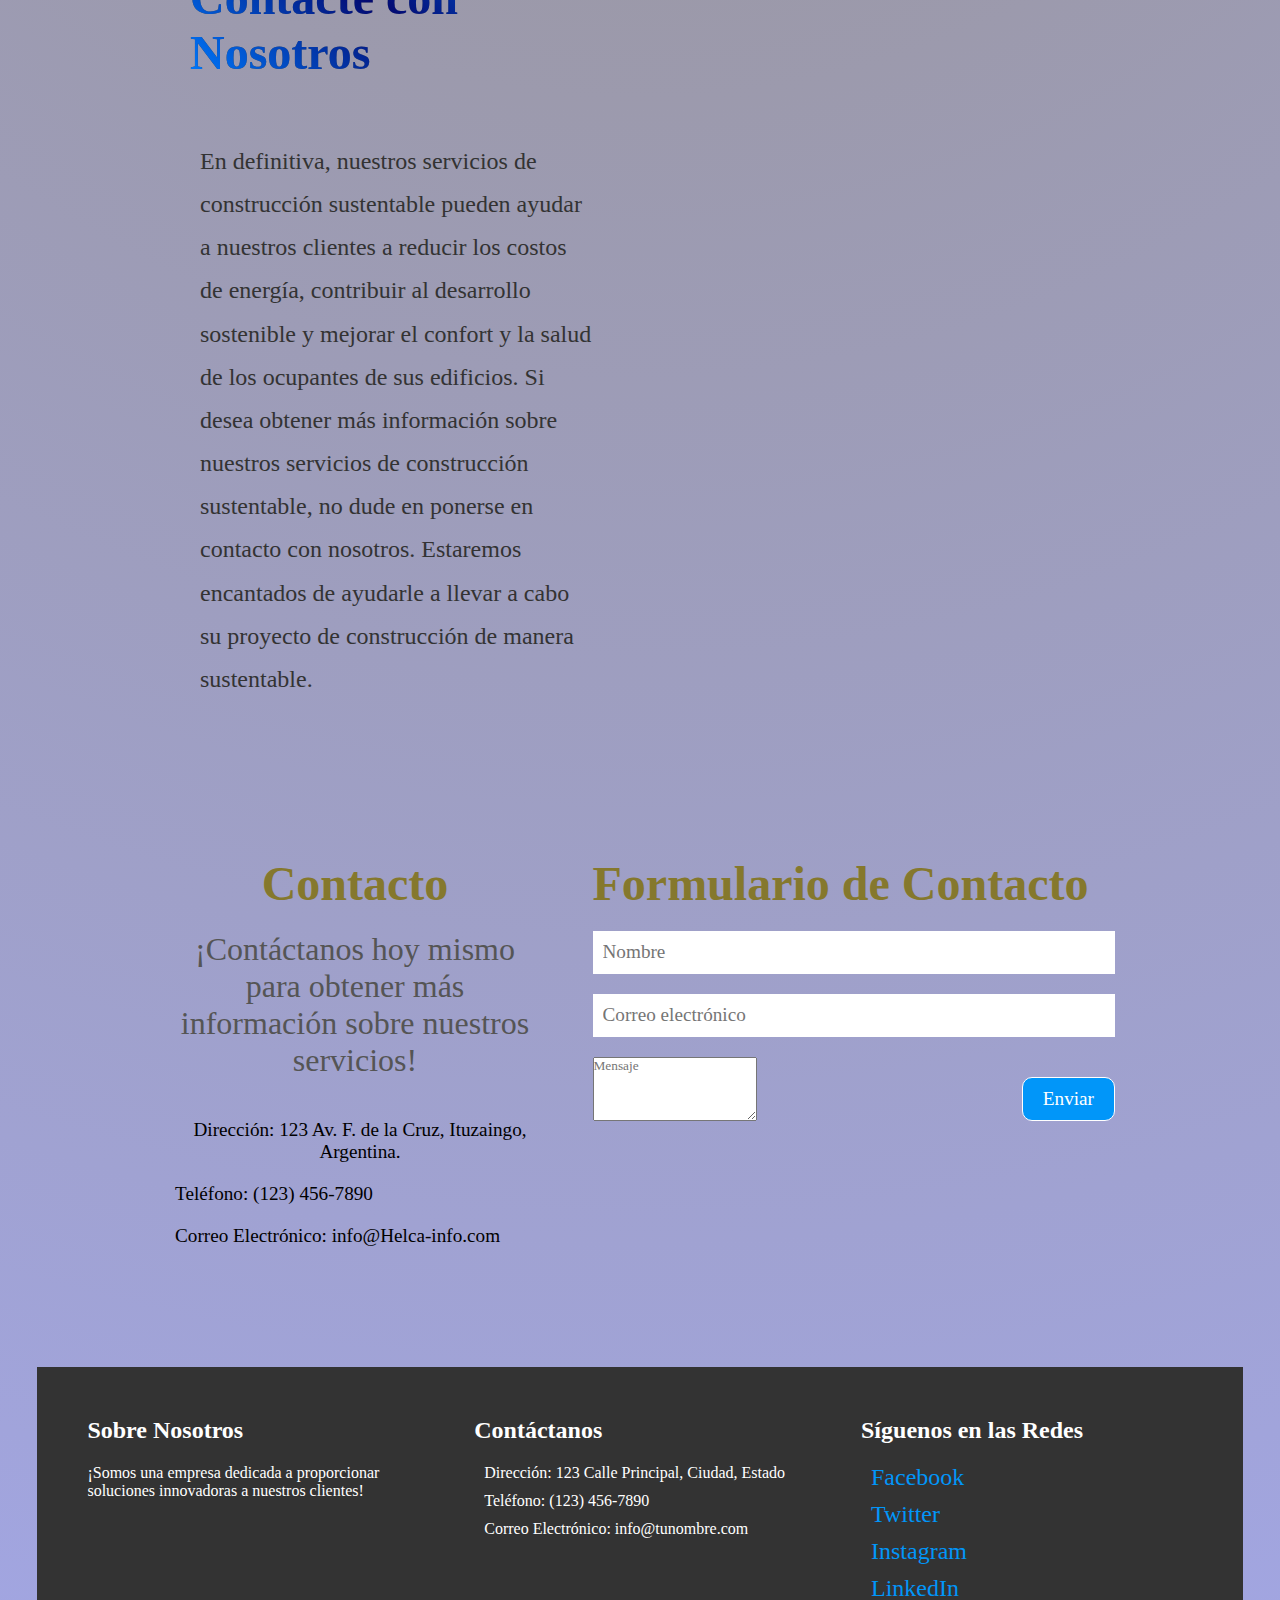
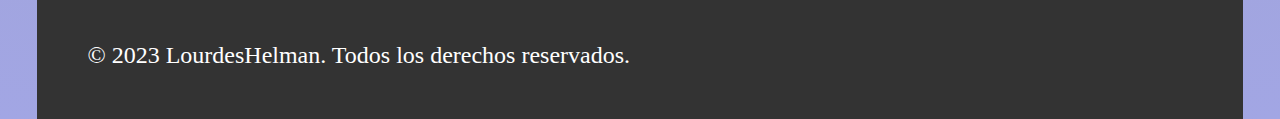
<file: Assets/tecnologia/index.html>
<!DOCTYPE html>
<html lang="en">
  <head>
    <meta charset="UTF-8" />
    <meta http-equiv="X-UA-Compatible" content="IE=edge" />
    <meta name="viewport" content="width=device-width, initial-scale=1.0" />
    <title>Tecnologia-BIM</title>
    <link rel="stylesheet" href="../login.css" />
    <link rel="stylesheet" href="../animaciones.css" />
    <link rel="stylesheet" href="../mediaquery.css" />
  </head>
  <body>
    <!-- Estructura header -->
    <header class="header__navbar">
      <nav class="header__navbar navbar">
        <a href="/index.html" class="logo">
          <img src="../img/LogoHelca.png" alt="logo" />
        </a>
        <input type="checkbox" id="menu__toggle" class="menu__toggle" />
        <label for="menu__toggle" class="menu__label">
          <img
            class="menu__btn__icon"
            src="../img/navigation-drawer-1.png"
            alt="menu"
          />
        </label>

        <ul class="navbar__list">
          <li>
            <a href="/index.html" class="nav__link">Home</a>
          </li>
          <li>
            <a href="/index.html" class="nav__link">Nosotros</a>
          </li>
          <li class="dropdown">
            <a href="#" class="nav__link">Servicios</a>
            <ul class="dropdown__menu">
              <li>
                <a href="../smarbuilding/index.html" class="nav__link"
                  >Smart Building</a
                >
              </li>
              <li>
                <a href="../smarthome/index.html" class="nav__link"
                  >Smart Home</a
                >
              </li>
              <li>
                <a href="../sustentabilidad/index.html" class="nav__link"
                  >Sustentabilidad</a
                >
              </li>
              <li>
                <a href="../tecnologia/index.html" class="nav__link"
                  >Tecnologia BIM</a
                >
              </li>
            </ul>
          </li>
          <li><a href="#contact" class="nav__link">Contacto</a></li>
        </ul>
      </nav>
    </header>
    <!-- Estructura main -->

    <!-- Volver al Inicio -->
    <div id="top"></div>
    <main>
      <!-- Estructura  sección servicios de tecnologia Bim  -->
      <section id="service__about">
        <div class="s__container">
          <div class="s__container__info">
            <div class="s__text">
              <h3 class="wave">
                <span class="wave2">Tecnología BIM: </span>
                <br />
                Un Enfoque Avanzado para la Construcción
              </h3>
              <p>
                En nuestra empresa, utilizamos la tecnología BIM
                <span>
                  (Building Information Modeling) para llevar a cabo proyectos
                  de construcción de manera más eficiente y precisa.</span
                >
                BIM es una metodología que nos permite crear modelos virtuales
                tridimensionales de los edificios, lo que nos ayuda a visualizar
                y coordinar los diferentes aspectos del proyecto antes de la
                construcción real.
              </p>
            </div>
            <div class="s__slaider">
              <ul class="s__slaideshow">
                <li><img src="../img/2.png" alt="imagen1" /></li>
                <li>
                  <img src="../img/4.png" alt="imagen2" />
                </li>
                <li><img src="../img/5.png" alt="a" /></li>
              </ul>
            </div>
          </div>
          <div class="s__container__info2">
            <div class="s__text">
              <h3 class="wave">
                <span class="wave2">Beneficios de la Tecnología BIM </span>
              </h3>
              <p>
                La tecnología BIM ofrece una serie de beneficios para los
                propietarios, diseñadores, constructores y usuarios de los
                edificios, tales como:
              </p>
            </div>
            <article class="about__box">
              <div class="s__text1 box">
                <h3 class="boxtitle">
                  Mayor Eficiencia en la Planificación y Diseño
                </h3>
                <p>
                  BIM permite a los diseñadores y arquitectos crear modelos
                  virtuales precisos y detallados de los edificios antes de la
                  construcción. Esto ayuda a identificar posibles problemas y a
                  coordinar mejor los diferentes aspectos del proyecto, lo que
                  reduce los errores y los costos durante la construcción.
                </p>
              </div>
              <div class="s__text2 box">
                <h3 class="boxtitle">
                  Mejor Control de los Costos y los Plazos
                </h3>

                <p>
                  BIM también nos permite planificar y gestionar el proyecto con
                  mayor precisión, lo que ayuda a controlar los costos y los
                  plazos de entrega. Los modelos BIM pueden incluir información
                  sobre los costos y los materiales, lo que nos permite hacer
                  presupuestos más precisos y tomar decisiones informadas sobre
                  el proyecto.
                </p>
              </div>
              <div class="s__text3 box">
                <h3 class="boxtitle">
                  Mayor Calidad y Satisfacción del Cliente
                </h3>
                <p>
                  Al utilizar BIM, podemos ofrecer una mayor calidad y
                  satisfacción al cliente. Los modelos BIM nos permiten
                  visualizar y ajustar los detalles del proyecto antes de la
                  construcción, lo que ayuda a asegurar que el cliente esté
                  satisfecho con el resultado final.
                </p>
              </div>
            </article>
          </div>
          <div class="s__container__info">
            <div class="s__text">
              <h3 class="wave">
                <span class="wave2">Nuestros Servicios BIM</span>
              </h3>
              <p>
                En nuestra empresa, ofrecemos servicios BIM completos, desde la
                planificación y diseño hasta la construcción y mantenimiento.
                Utilizamos herramientas BIM avanzadas y personalizadas para cada
                proyecto, lo que nos permite ofrecer soluciones precisas y
                eficientes para nuestros clientes.
              </p>
            </div>
            <div class="s__slaider">
              <ul class="s__slaideshow">
                <li><img src="../img/7.png" alt="imagen1" /></li>
                <li>
                  <img src="../img/9.png" alt="imagen2" />
                </li>
                <li><img src="../img/Diseño48.png" alt="imagen3" /></li>
              </ul>
            </div>
          </div>
          <div class="s__container__info">
            <div class="s__text">
              <h3 class="wave">
                <span class="wave2">Contacte con Nosotros</span>
              </h3>
              <p>
                En definitiva, nuestros servicios de construcción sustentable
                pueden ayudar a nuestros clientes a reducir los costos de
                energía, contribuir al desarrollo sostenible y mejorar el
                confort y la salud de los ocupantes de sus edificios. Si desea
                obtener más información sobre nuestros servicios de construcción
                sustentable, no dude en ponerse en contacto con nosotros.
                Estaremos encantados de ayudarle a llevar a cabo su proyecto de
                construcción de manera sustentable.
              </p>
            </div>
          </div>

          <!-- sección contactos -->
          <section id="contact">
            <div class="contact__info">
              <h3>Contacto</h3>
              <p>
                ¡Contáctanos hoy mismo para obtener más información sobre
                nuestros servicios!
              </p>
              <ul>
                <li>
                  <i class="fas fa-map-marker-alt"></i> Dirección: 123 Av. F. de
                  la Cruz, Ituzaingo, Argentina.
                </li>
                <li>
                  <i class="fas fa-phone-alt"></i> Teléfono: (123) 456-7890
                </li>
                <li>
                  <i class="fas fa-envelope"></i> Correo Electrónico:
                  info@Helca-info.com
                </li>
              </ul>
            </div>
            <!-- Formulario de contacto -->
            <div class="contact__form">
              <h3>Formulario de Contacto</h3>
              <form action="" method="post">
                <input
                  type="text"
                  name="nombre"
                  placeholder="Nombre"
                  required
                />
                <input
                  type="email"
                  name="email"
                  placeholder="Correo electrónico"
                  required
                />
                <textarea
                  name="mensaje"
                  placeholder="Mensaje"
                  required
                ></textarea>
                <button type="submit">Enviar</button>
              </form>
            </div>
          </section>
        </div>
      </section>
    </main>
    <footer>
      <div class="footer__container">
        <div class="footer__column">
          <h2>Sobre Nosotros</h2>
          <p>
            ¡Somos una empresa dedicada a proporcionar soluciones innovadoras a
            nuestros clientes!
          </p>
        </div>
        <div class="footer__column">
          <h2>Contáctanos</h2>
          <ul>
            <li>
              <i class="fas fa-map-marker-alt"></i> Dirección: 123 Calle
              Principal, Ciudad, Estado
            </li>
            <li><i class="fas fa-phone-alt"></i> Teléfono: (123) 456-7890</li>
            <li>
              <i class="fas fa-envelope"></i> Correo Electrónico:
              info@tunombre.com
            </li>
          </ul>
        </div>
        <div class="footer__column">
          <h2>Síguenos en las Redes</h2>
          <ul>
            <li>
              <a href="https://www.facebook.com/"
                ><i class="fab fa-facebook-f"></i> Facebook</a
              >
            </li>
            <li>
              <a href="https://twitter.com/home?lang=es"
                ><i class="fab fa-twitter"></i> Twitter</a
              >
            </li>
            <li>
              <a href="https://www.instagram.com/?hl=es-la&__coig_restricted=1"
                ><i class="fab fa-instagram"></i> Instagram</a
              >
            </li>
            <li>
              <a href="https://www.linkedin.com/feed/"
                ><i class="fab fa-linkedin-in"></i> LinkedIn</a
              >
            </li>
          </ul>
        </div>
      </div>
      <div class="copyright">
        <p>© 2023 LourdesHelman. Todos los derechos reservados.</p>
      </div>
      <a href="#top" class="back-to-top">Volver al Inicio</a>
    </footer>
  </body>
</html>
</file>
<file: Assets/login.css>
@import url("https://fonts.googleapis.com/css2?family=Chakra+Petch:wght@300&family=Kanit:wght@100;200;300;400;500;600;700;800&family=Roboto:ital,wght@0,100;0,700;1,300;1,400;1,500&family=Rubik+80s+Fade&display=swap");

* {
  margin: 0;
  padding: 0;
  text-decoration: none;
  font-family: "Playfair Display", serif;
  box-sizing: border-box;
}
:root {
  --grad--gray: #85827e;
  --grad--lightgray: #e3dddd;
  --rgba--blur: rgba(255, 255, 255, 0.5);
  --grad--blueskay: #0196f9;
  --grad--blueBlack: #03086f;
  --text-orange: #f67e05;
  --textNav-blue: #2196f3;
  --back--lightblue: #28d8db;
  --text--footblue: #007bff;
  --text-green: #a1ed09;
  --box--lightgray: #c6dce0cc;

  --text--graybrown: #333333;
  --text--gray: #555555;
  --text--bronze: #85782d;
  --text-bronzeBlack: #704118;

  --bord-white: #ffffff;
  --bord--ligtgwhite: #fff;
  --back-grayblack: #333;
  --text-yelloubronze: #c2bc95;
  --box--blue: #0062cc;
  --box--greenblack: #253333c4;
  --box--ligthblueskay: #48a2bd;
  --gradbox-graylight: #b8b1b1;
  --gradbox--whiteyellou: #fafaf8;
}

body {
  overflow-x: hidden;
  background: linear-gradient(
    var(--grad--gray),
    var(--grad--lightgray),
    var(--grad--gray)
  );
  background-size: cover;
  display: flex;
  justify-content: center;
  align-items: center;
  flex-direction: column;
}
main {
  display: flex;
  justify-content: center;
  align-items: center;
  flex-direction: column;
}

/*Estilos Header y logo*/
.header__navbar {
  position: fixed;
  top: 0;
  left: 0;
  max-width: 1200px;
  width: 100%;
  background: #3ccbce;
  z-index: 1;
  background-color: var(--rgba--blur);
  backdrop-filter: blur(5px);
  border-bottom: 2px solid var(--bord--ligtgwhite);
  transition: 1s ease-in-out;
}

.logo {
  width: 10%;
  height: 100%;
  margin-right: 20%;
}

.logo img {
  width: 100%;
}
/* Estilos navbar  */
.navbar {
  display: flex;
  align-items: center;
  justify-content: center;
  width: 100%;
  padding: 20px 100px 0px 0px;
}

.navbar__list {
  width: 100%;
  display: flex;
  align-items: center;
  justify-content: center;
  gap: 40px;
}

.navbar__list a {
  color: var(--textNav-blue);
  font-size: 24px;
  font-weight: 300;
  display: block;
  height: 100%;
}

.navbar__list li {
  display: inline-block;
  text-align: center;
  width: 50%;
  border: 6px solid transparent;
  border-top-color: var(--bord--ligtgwhite);
  height: 40px;
  opacity: 1;
  transition: 1s ease-in-out;
}

/* Estilos sub-menu */
.dropdown .dropdown__menu {
  display: none;
  position: absolute;
  width: 250px;
  top: 70%;
  background-color: var(--back--lightblue);
  visibility: hidden;
}
.dropdown__menu li {
  text-align: center;
  width: 100%;
  border: 6px solid transparent;
  border-top-color: var(--bord--ligtgwhite);
  box-shadow: inset 0 0 1rem var(--box--lightgray);
  height: 40px;
  background-color: rgba(255, 255, 255, 0.3);
  backdrop-filter: blur(4px);
  transform: translateX(-50px);
  transition: 1s ease-in-out;
}

#menu__toggle,
.menu__label,
.menu__btn__icon {
  display: none;
}

/* Estilos sección información "Servicios" */

/*Estilos smart home */
#service__about {
  padding: 50px;
  display: flex;
  justify-content: center;
  align-items: center;
  flex-direction: column;
  margin-top: 15vh;
  max-width: 1200px;
  width: 100%;
}
.s__container {
  display: flex;
  flex-direction: column;
  justify-content: space-between;
  width: 90%;
}

.s__container__info {
  display: flex;
  align-items: center;
  justify-content: space-between;
  grid-template-columns: 20px;
  margin: 10px;
  gap: 50px;
  padding: 0;
  overflow: hidden;
}
.s__container__info2 {
  display: flex;
  justify-content: center;
  align-items: center;
  flex-direction: column;
  width: 100%;
}
.s__text {
  display: flex;
  align-items: center;
  justify-content: center;
  flex-direction: column;
  padding: 35px;
  width: 50%;
  gap: 50px;
  border-radius: 10px;
  margin-bottom: 20px;
}
.about__box {
  width: 100%;
  display: flex;
  justify-content: center;
  align-items: center;
  flex-direction: column;
  padding: 10px;
}
.box {
  display: flex;
  flex-direction: column;
  justify-content: center;
  padding: 20px;
  align-items: center;
  width: 80%;
}
.box p {
  color: var(--text--graybrown);
  font-size: 18px;
  padding: 30px;
  text-align: start;
  line-height: 1.8;
}
.boxtitle {
  color: var(--text--bronze);
  font-size: 24px;
  padding: 20px;
}
.videobox {
  display: flex;
  flex-direction: column;
}
/* Estilos Gradientes para titulo servicios  */
.wave {
  display: inline-block;
  background-clip: text;
  -webkit-background-clip: text;
  color: transparent;
  font-size: 2.5rem;
  background: linear-gradient(
    45deg,
    var(--text--graybrown) 0%,
    var(--grad--gray) 50%,
    var(--text-bronzeBlack) 100%
  );
  -webkit-background-clip: text;
  -webkit-text-fill-color: transparent;
}
.wave2 {
  display: flex;
  justify-content: center;
  align-items: center;
  background-clip: text;
  -webkit-background-clip: text;
  color: transparent;
  font-size: 3rem;
  background: linear-gradient(
    45deg,
    var(--text--footblue) 0%,
    var(--grad--blueBlack) 50%,
    var(--text--footblue) 100%
  );
  -webkit-background-clip: text;
  -webkit-text-fill-color: transparent;
}
.s__text span {
  color: var(--text--gray);
}
.s__text p {
  color: var(--text--graybrown);
  font-size: 24px;
  margin-bottom: 30px;
  line-height: 1.8;
  padding: 10px;
}

/* Estilos para slaider de imagenes  */
.s__slaider {
  display: flex;
  width: 50%;
  overflow: hidden;
  border-radius: 20px;
}
.s__slaider li {
  list-style: none;
  width: 100%;
}
.s__slaider img {
  width: 350px;
}
.s__slaideshow {
  display: flex;
  width: 100%;
  position: relative;
  animation: slide 15s ease-in-out infinite;
}
/* Estilos para los videos */
.s__video {
  display: flex;
  justify-content: center;
  align-self: center;
}
.s__video video {
  width: 80%;
  margin-left: 70px;
}

/* Estilos para la sección de Contacto */

#contact {
  display: flex;
  flex-wrap: wrap;
  justify-content: space-between;
  padding: 50px 20px;
}

.contact__info {
  flex-basis: 40%;
  text-align: center;
  animation: fadeInUp 1s ease;
}

.contact__info h3 {
  font-size: 3rem;
  margin-bottom: 20px;
  color: var(--text--bronze);
}

.contact__info p {
  font-size: 1.2rem;
  margin-bottom: 40px;
  color: var(--text--gray);
}

.contact__info ul {
  list-style: none;
  margin: 0;
  padding: 0;
  text-align: center;
}

.contact__info li {
  font-size: 1.2rem;
  margin-bottom: 20px;
}

.contact__info li i {
  margin-right: 10px;
  color: var(--text--footblue);
}

.contact__form {
  flex-basis: 55%;
  animation: fadeInRight 1s ease;
}

.contact__form h3 {
  font-size: 3rem;
  margin-bottom: 20px;
  color: var(--text--bronze);
}
.contact__info p {
  font-size: 32px;
}

.contact__form form {
  display: flex;
  flex-wrap: wrap;
  justify-content: space-between;
  text-align: center;
}

.contact__form input,
.contact-form textarea {
  border: none;
  border-bottom: 1px solid var(--bord--ligtgwhite);
  padding: 10px;
  margin-bottom: 20px;
  width: 100%;
  font-size: 1.2rem;
}

.contact__form input:focus,
.contact__form textarea:focus {
  outline: none;
  border-color: var(--back--lightblue);
}

.contact__form button {
  border: 1px solid var(--bord--ligtgwhite);
  background-color: var(--grad--blueskay);
  border-radius: 10px;
  color: var(--bord--ligtgwhite);
  padding: 10px 20px;
  font-size: 1.2rem;
  margin-top: 20px;
  cursor: pointer;
  transition: background-color 0.3s ease;
}
.contact__form button:active {
  border-radius: 50%;
}

/* Estilos para el footer */
footer {
  display: flex;
  justify-content: start;
  flex-direction: column;
  background-color: var(--back-grayblack);
  color: var(--bord--ligtgwhite);
  padding: 50px;
}

.footer__container {
  display: flex;
  justify-content: space-between;
  flex-wrap: wrap;
  margin: 0 auto;
}

.footer__column {
  width: 30%;
  margin-bottom: 30px;
}

.footer__column h2 {
  margin-bottom: 20px;
  font-size: 24px;
  color: var(--bord--ligtgwhite);
}

ul {
  margin: 0;
  padding: 0;
  list-style: none;
}

ul li {
  display: flex;
  justify-content: start;
  align-items: center;
  margin-bottom: 10px;
}

ul li i {
  margin-right: 10px;
  font-size: 16px;
}

ul li a {
  color: var(--grad--blueskay);
  text-decoration: none;
  font-size: 24px;
}
.copyright p {
  font-size: 24px;
}

/* Estilo para el enlace "Volver al inicio" */

.back-to-top {
  display: block;
  position: fixed;
  bottom: 20px;
  right: 20px;
  background-color: #fff;
  color: #f26608;
  padding: 10px;
  border-radius: 50%;
  text-align: center;
  text-decoration: none;
  font-size: 16px;
  font-weight: bold;
}
</file>
<file: Assets/mediaquery.css>
@media only screen and (max-width: 1170px) {
  .navbar__header :hover {
    animation: none;
  }
  .navbar__header .logo img {
    width: 150px;
    height: 100%;
    margin-left: 100%;
  }

  .menu__label {
    display: flex;
  }

  .menu__btn__icon {
    display: flex;
    width: 50px;
    height: auto;
    position: absolute;
    left: 5%;
    top: 30%;
  }
  .navbar__list {
    display: none;
  }

  .menu__toggle:checked ~ .navbar__list {
    display: block;
  }
  .navbar__list {
    display: none;
    flex-direction: column;
    align-items: center;
    justify-content: center;
    position: absolute;
    top: 100%;
    left: 0;
    width: 100%;
    background: linear-gradient(
      var(--grad--gray),
      var(--grad--lightgray),
      var(--grad--gray)
    );
    padding: 20px 0;
    z-index: 1;
    border-top: 2px solid var(--bord--ligtgwhite);
    transition: all 0.5s ease-in-out;
  }

  .dropdown .dropdown__menu {
    display: none;
    position: absolute;
    width: 250px;
    top: 41%;
    left: 36%;
    background-color: var(--back--lightblue);
    visibility: hidden;
  }

  #service__about {
    display: flex;
    justify-content: center;
    align-items: center;
    max-width: none;
    width: 100%;
  }

  .s__container__info {
    flex-direction: column;
  }
  .s__container {
    width: 100%;
  }
  .s__text {
    width: 100%;
  }
  .s__slaider {
    width: 100%;
  }
  .wave2,
  .wave {
    font-weight: 800;
  }
  .s__text p {
    font-size: 32px;
    font-weight: 500;
  }
  .s__slaider img {
    width: 190px;
  }

  #contact {
    flex-direction: column;
    padding: 50px 10px;
  }
  .contact__info,
  .contact__form {
    flex-basis: 100%;
    margin: 0px 30px;
  }

  .contact__info ul {
    margin-top: 20px;
  }

  .contact__form input,
  .contact__form textarea {
    margin: 10px 0px;
  }

  .back-to-top {
    right: 50px;
  }

  .contact__form input,
  .contact__form textarea {
    width: 90%;
  }
}
@media only screen and (max-width: 992px) {
  .logo img {
    width: 180px;
  }
  #service__about {
    width: 100%;
  }

  .s__text {
    width: 90%;
  }
  .s__slaider {
    width: 90%;
  }
  .s__slaider img {
    width: 250px;
  }
  .box h3,
  .box p {
    font-size: 32px;
  }
}
@media only screen and (max-width: 800px) {
  .wave2,
  .wave {
    font-size: 38px;
  }

  .s__text p {
    font-size: 28px;
  }

  .back-to-top {
    width: 60px;
  }
}
@media only screen and (max-width: 600px) {
  #service__about {
    width: 80%;
  }

  .s__text {
    width: 90%;
  }
  .s__slaider {
    width: 80%;
  }
  .copyright p {
    font-size: 18px;
  }
  .footer__column {
    width: 100%;
  }
  ul li i {
    margin-right: 0px;
  }
}
@media only screen and (max-width: 480px) {
  .navbar__header {
    width: 480px;
  }
  .logo img {
    width: 100px;
  }
  .menu__btn__icon {
    width: 40px;
  }

  #service__about {
    margin-left: 5%;
    width: 70%;
  }

  .wave2,
  .wave {
    font-size: 24px;
  }

  .s__text p {
    font-size: 18px;
  }
  .box p {
    font-size: medium;
  }

  .contact__info h3,
  .contact__form h3,
  .contact__info p {
    font-size: 24px;
  }
  .box h3 {
    font-size: 20px;
  }
  .footer__container {
    flex-direction: column;
  }
  .footer__column h2 {
    font-size: 18px;
  }
}
@media only screen and (max-width: 375px) {
  #service__about {
    width: 70%;
    margin-left: 15%;
  }
  .menu__btn__icon {
    left: 50px;
  }
  .s__slaider {
    width: 80%;
  }
  .s__slaider img {
    width: 230px;
  }
  .box {
    width: 90%;
  }
  .contact__info p {
    font-size: 18px;
  }
}

@media only screen and (max-width: 320px) {
  ul li a {
    font-size: 18px;
  }
  .back-to-top {
    bottom: 90px;
  }
}
</file>
<file: Assets/animaciones.css>
/* Animacion de background de body */
body {
  background: radial-gradient(circle at center, #999492, #a2a6e4);
  animation: animateBackground 1s linear infinite;
}

@keyframes animateBackground {
  0% {
    background-position: 0 0;
  }
  100% {
    background-position: 100% 100%;
  }
}
/* Animaciones y efectos para el navbar */

.header__nav :hover {
  animation: fondo1 0.5s ease-in-out;
}
.navbar__list li :hover {
  color: var(--text-green);
  animation: fondo1 0.5s ease-in-out;
}

@keyframes fondo1 {
  0% {
    background: linear-gradient(
      45deg,
      rgba(255, 255, 255, 0.1) 50%,
      transparent,
      rgba(255, 255, 255, 0.2) 50%
    );
    background-size: 0%;
  }
  50% {
    background: linear-gradient(
      45deg,
      rgba(255, 255, 255, 0.1) 50%,
      transparent,
      rgba(255, 255, 255, 0.2) 50%
    );
    background-size: 30%;
  }

  100% {
    background: linear-gradient(
      45deg,
      rgba(255, 255, 255, 0.1) 50%,
      transparent,
      rgba(255, 255, 255, 0.2) 50%
    );
    background-size: 100%;
  }
}
/* Efectos sub-menu */
.dropdown .dropdown__menu ::before {
  content: "";
  display: inline-block;
  border: 6px solid transparent;
  border-top-color: #fff;
  position: absolute;
  transition: transform 0.3s ease-in-out;
}
.dropdown:hover .dropdown__menu {
  display: block;
}
.navbar__list li:hover ul {
  opacity: 1;
  height: auto;
  visibility: visible;
}
.dropdown__menu li:hover {
  transform: translateX(1px);
}
.nav__link:active {
  color: red;
}

/* Animacion de los titulos H3 efecto movimiento de fondo */

@keyframes wave {
  0% {
    background-size: 30%;
  }
  100% {
    background-size: 100%;
  }
}

/* Animación para imagenes efecto slaider */
@keyframes slide {
  0% {
    right: 0%;
  }

  25% {
    right: 50%;
  }

  50% {
    right: 150%;
  }
  75% {
    range: 250%;
  }
  100% {
    right: 0%;
  }
}

/* Transiciones y Animaciones sección Contacto */

.contact__form button:hover {
  background-color: #0062cc;
}

@keyframes fadeInUp {
  from {
    opacity: 0;
    transform: translateY(20%);
  }
  to {
    opacity: 1;
    transform: translateY(0);
  }
}

@keyframes fadeInRight {
  from {
    opacity: 0;
    transform: translateX(20%);
  }
  to {
    opacity: 1;
    transform: translateX(0);
  }
}

ul li a:hover {
  text-decoration: underline;
}

/* Efectos para el enlace "Volver al inicio" */
.back-to-top:hover {
  background-color: #f26608;
  color: #fff;
  transition: 0.3s;
}

/* Efecto de desvanecimiento al colocar el cursor sobre el enlace */
.back-to-top:hover {
  opacity: 0.7;
}

/* Mostrar el botón cuando se desplaza hacia abajo de la página */
@media (min-height: 600px) {
  .back-to-top {
    display: block;
  }
}
</file>
